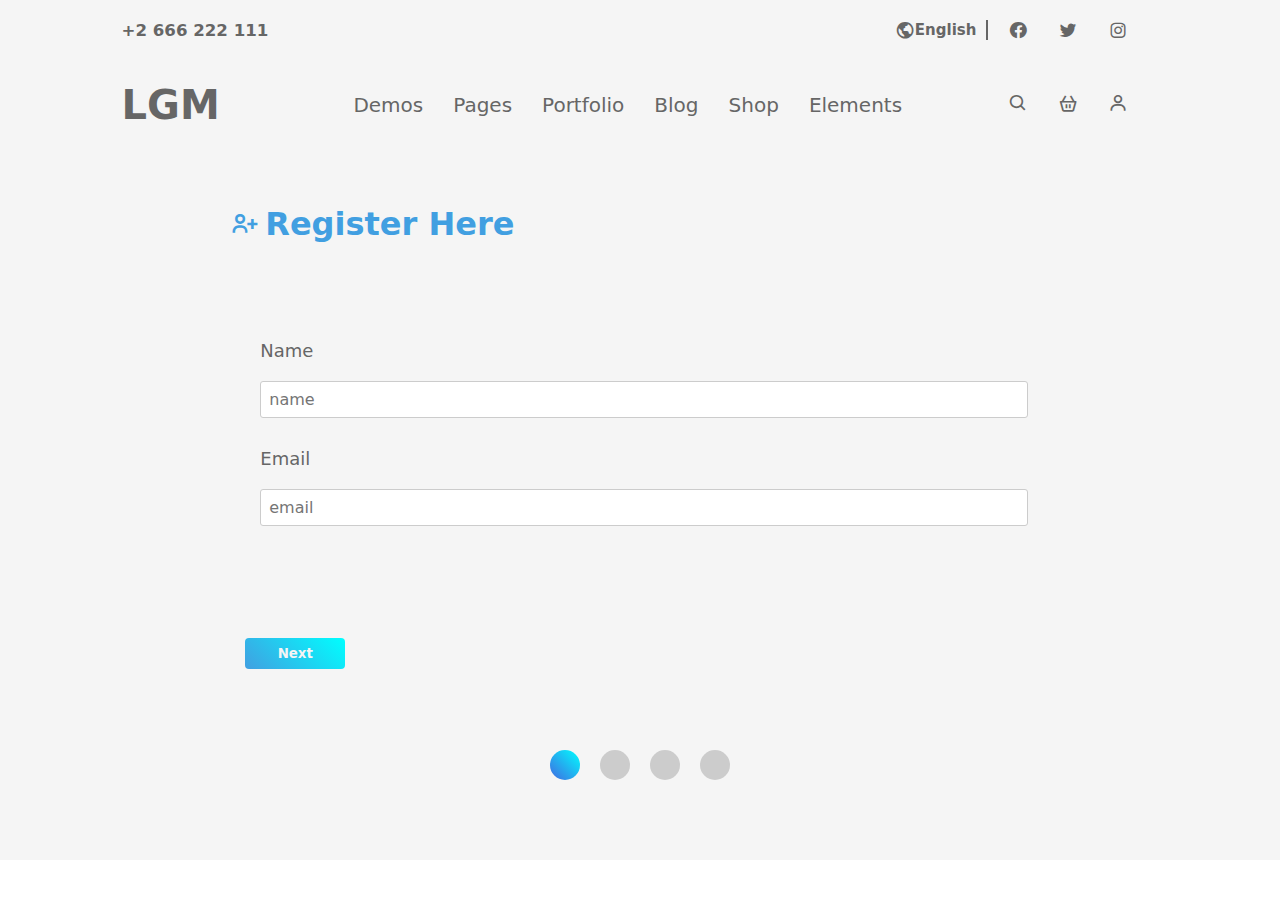
<file: index.html>
<!DOCTYPE html>
<html lang="en">
<head>
	<meta charset="UTF-8">
	<title>Multi-step-form</title>
	<link href='https://unpkg.com/boxicons@2.0.7/css/boxicons.min.css' rel='stylesheet'>
	<link rel="stylesheet" type="text/css" href="style.css">
</head>
<body>
	
    <section class="cover">
		<header>
			<h5>+2 666 222 111</h5>
			<ul>
				<li><i class='bx bx-world'></i><span>English</span></li>
				<li><i class='bx bxl-facebook-circle'></i></li>
				<li><i class='bx bxl-twitter'></i></li>
				<li><i class='bx bxl-instagram'></i></li>
			</ul>
		</header>
	</section>
	<section class="cover">
		<nav>
			<div class="logo"><h1>LGM</h1></div>
			<ul class="nav-menu">
				<li> <a href="#">Demos </a> </li>
				<li> <a href="#">Pages </a> </li>
				<li> <a href="#">Portfolio </a> </li>
				<li> <a href="#">Blog </a> </li>
				<li> <a href="#">Shop </a> </li>
				<li> <a href="#">Elements </a> </li>
			</ul>
			<ul class="nav-right">
				<li><i class='bx bx-search'></i></li>
				<li><i class='bx bx-basket'></i></li>
				<li><i class='bx bx-user'></i></li>
			</ul>
		</nav>
	</section>

	<section class="cover">
		<form action="va.html">
			<h1><i class='bx bx-user-plus'></i> <span>Register Here</span></h1>
			<div class="form active">
				<div class="field">
					<label for="name">Name</label>
					<input type="text" placeholder="name">
			        <span></span>
				</div>
				<div class="field">
					<label for="email">Email</label>
					<input type="email" placeholder="email">
			        <span></span>
				</div>
			</div>
			<div class="form">
				<div class="field">
					<label for="username">Username</label>
					<input type="text" placeholder="username">
					<span></span>
				</div>
				<div class="field">
					<label for="phone">Phone number</label>
					<input type="number" placeholder="phone number">
					<span></span>
				</div>
			</div>
			<div class="form">
				<div class="field">
					<label for="password">Password</label>
			        <input type="password" placeholder="password">
			        <span></span>
				</div>
				<div class="field">
					<label for="password">Confirm-Password</label>
			        <input type="password" placeholder="confirm password">
			        <span></span>
				</div>
			</div>
			<div class="form">
				<div class="field">
					<label for="DOB">Date of birth</label>
					<input type="date">
					<span></span>
				</div>
				<div class="field">
					<label for="image">Picture</label>
					<input type="file">
					<span></span>
				</div>
			</div>
			<button>Previous</button>
			<button>Next</button>

			<div class="page-indicator">
				<!-- <em class="active"></em>
				<em></em>
				<em></em>
				<em></em> -->
			</div>
		</form>
	</section>
</body>
</html>
<script src="main.js"></script>
</file>
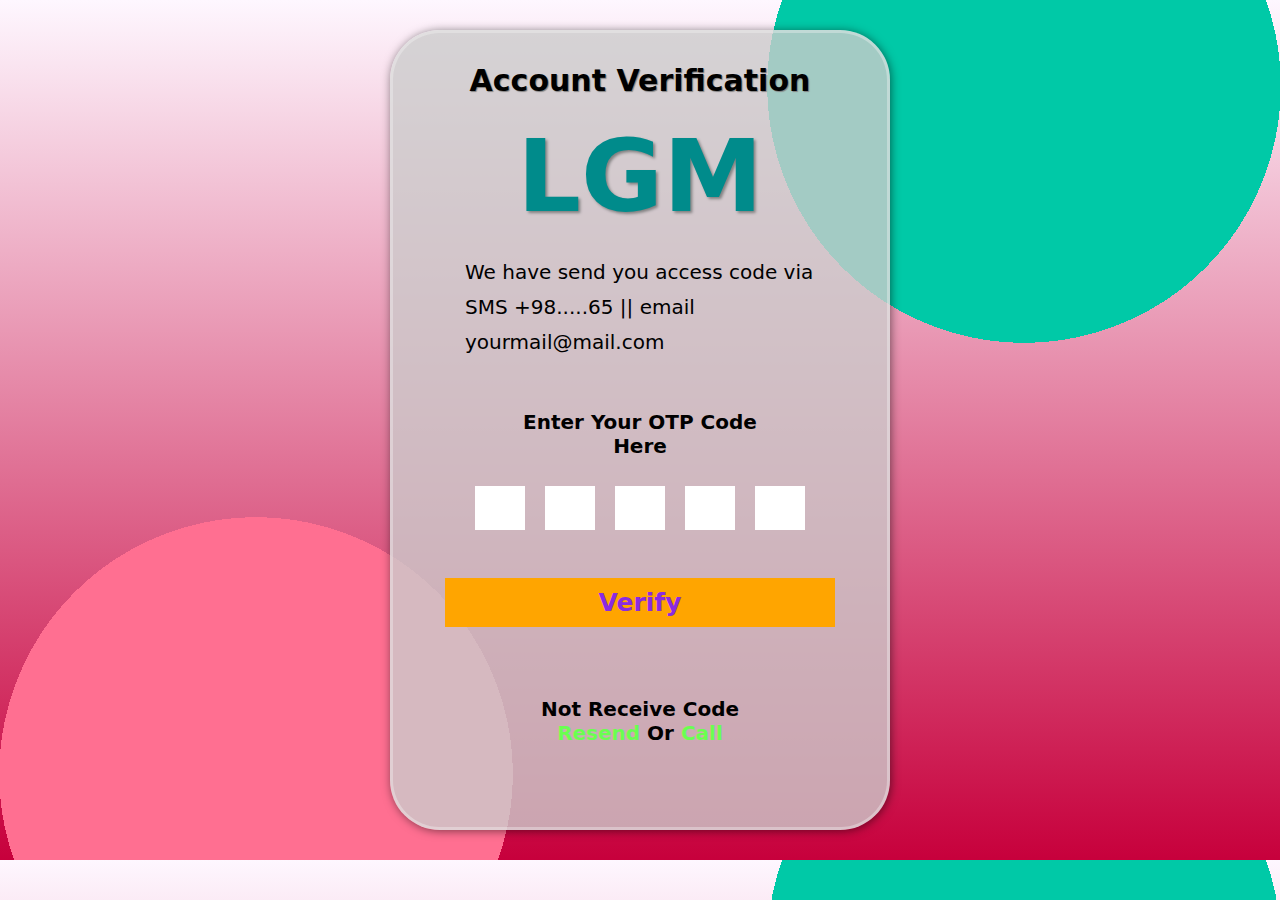
<file: va.html>
<!DOCTYPE html>
<html lang="en">
<head>
	<meta charset="UTF-8">
	<title>Verification</title>
	<style type="text/css">
		*{
			padding: 0;
			margin: 0;
			box-sizing: border-box;
			font-family: system-ui;
		}
		body{
			width: 100%;
			height: 830px;
			background-image: 
			radial-gradient(circle at 80% 10%, #00C9A7 20%,#0000 20%, #0000 100%),
			radial-gradient(circle at 20% 90%, #FF6F91 20%,rgba(14, 3, 3, 0) 20%, #0000 100%),
			linear-gradient(#fef7ff, hsl(342, 100%, 39%));

		}
		main{
			width: 500px;
			height: 800px;
			background: #cccccccc;
			margin: 30px auto;
			padding: 30px;
			border-radius: 50px;
			border: 3px solid #f5f5f560;
			box-shadow: 1px 1px 10px #00000080;
		}
		h1{
			text-align: center;
		    font-size: 100px;
		    color: darkcyan;
		    margin: 20px auto;
		    text-shadow: 2px 2px 3px grey;
		}
		h2{
			text-align: center;
			font-size: 30px;
			text-transform: capitalize;
			text-shadow: 1px 1px 1px grey;
		}
		p{
			width: 350px;
		    margin: 20px auto;
		    font-size: 20px;
		    line-height: 35px;
		}
		div{
			padding: 20px;
		    height: 100px;
		    display: flex;
		    align-items: center;
		    justify-content: center;
		}
		input{
			width: 50px;
			margin: 0 10px;
		    border: none;
		    outline: none;
		    text-align: center;
		    padding: 10px;
		    font-size: 20px;
		    font-weight: bolder;
		    text-transform: uppercase;
		}
		button{
			width: 90%;
		    margin: 20px 5%;
		    font-size: 25px;
		    font-weight: bold;
		    background: orange;
		    color: blueviolet;
		    padding: 10px;
		    border: none;
		    outline: none;
		    cursor: pointer;
		}
		h4{
			text-align: center;
		    width: 60%;
		    margin: 50px auto auto auto;
		    font-size: 20px;
		    text-transform: capitalize;
		}
		h4 span{
			color: rgb(106, 255, 80);
			cursor: pointer;
		}
	</style>
</head>
<body>
	<main>
		<h2>Account Verification</h2>
		<h1>LGM</h1>
		<p>We have send you access code via SMS +98.....65 || email  yourmail@mail.com</p>
		<h4>Enter Your OTP Code Here</h4>
		<div>
			<input type="text" maxlength="1">
			<input type="text" maxlength="1">
			<input type="text" maxlength="1">
			<input type="text" maxlength="1">
			<input type="text" maxlength="1">
		</div>
		<button>Verify</button>
		<h4>Not receive code <span>Resend</span> or <span>Call</span></h4>
	</main>
</body>
</html>
</file>
<file: style.css>
*{
    padding: 0;
    margin: 0;
    box-sizing: border-box;
    font-family: system-ui;
}
#color{
    background: #000;;
}

.cover{
    width: 100%;
    margin: 0 auto;
    background: whitesmoke;
    padding: 5px 5%;
}
header,
nav{
    width: 90%;
    margin: auto;
    height: 50px;
    font-size: 20px;
    display: flex;
    justify-content: space-between;
    align-items: center;
    color: #666;
}

header ul li{
    list-style: none;
    display: flex;
    align-items: center;
    float: left;
    margin: 0 20px 0 0;
    padding: 0 10px 0 0;
}
header ul li:first-child{
    border-right: 2px solid;
}
header ul li span{
    display: block;
    font-size: inherit;
    font-weight: 600;
    line-height: 0;
    font-size: 15px;
}
nav{
    height: 80px;
}
.logo{
    width: 15%;
}
.nav-menu,
.nav-right{
    display: inherit;
    align-items: inherit;
}
nav ul li{
    list-style: none;
    margin: 0 30px 0 0;
}
a{
    text-decoration: none;
    color: inherit;
}
form{
    width: 90%;
    height: 650px;
    margin: auto;
    position: relative;
}
.form{
    background: whitesmoke;
    padding: 10px;
    position: absolute;
    width: 80%;
    height: 300px;
    left: 10%;
    top: 100px;
    display: none;
}
form h1{
    width: 80%;
    margin: 50px auto;
    color: #419fe1;
    display: flex;
    align-items: center;
}
form h1 i{
    font-size: 30px;
    margin: 0 5px;
}
.form.active{
    display: block;
}
.field{
    padding: 5px;
}
label{
    display: block;
    padding: 20px;
    font-size: 18px;
    color: #666;
}
input{
    width: 96%;
    padding: 8px;
    border: 1px solid #ccc;
    margin-left: 20px;
    border-radius: 3px;
    outline: none;
    font-size: 16px;
}
.field>span{
    margin-left: 20px;
    display: block;
    font-style: italic;
    color: red;
}
button{
    margin: 20px;
    padding: 8px 20px;
    width: 100px;
    border: none;
    outline: none;
    cursor: pointer;
    border-radius: 4px;
    background: linear-gradient( 45deg, #419fe1, cyan);
    color: whitesmoke;
    float: left;
    font-weight: bold;
    position: relative;
    top: 50%;
    left: 10%;
}
button:nth-of-type(1){
    display: none;
}
.page-indicator{
    height: 50px;
    width: 100%;
    display: flex;
    align-items: center;
    justify-content: center;
    position: absolute;
    bottom: 10%;
}
em{
    display: block;
    width: 30px;
    height: 30px;
    border-radius: 30px;
    background: #ccc;
    margin: 0 10px;
}
em.cur-page{
    background: linear-gradient( 45deg, royalblue, cyan);
}
</file>
